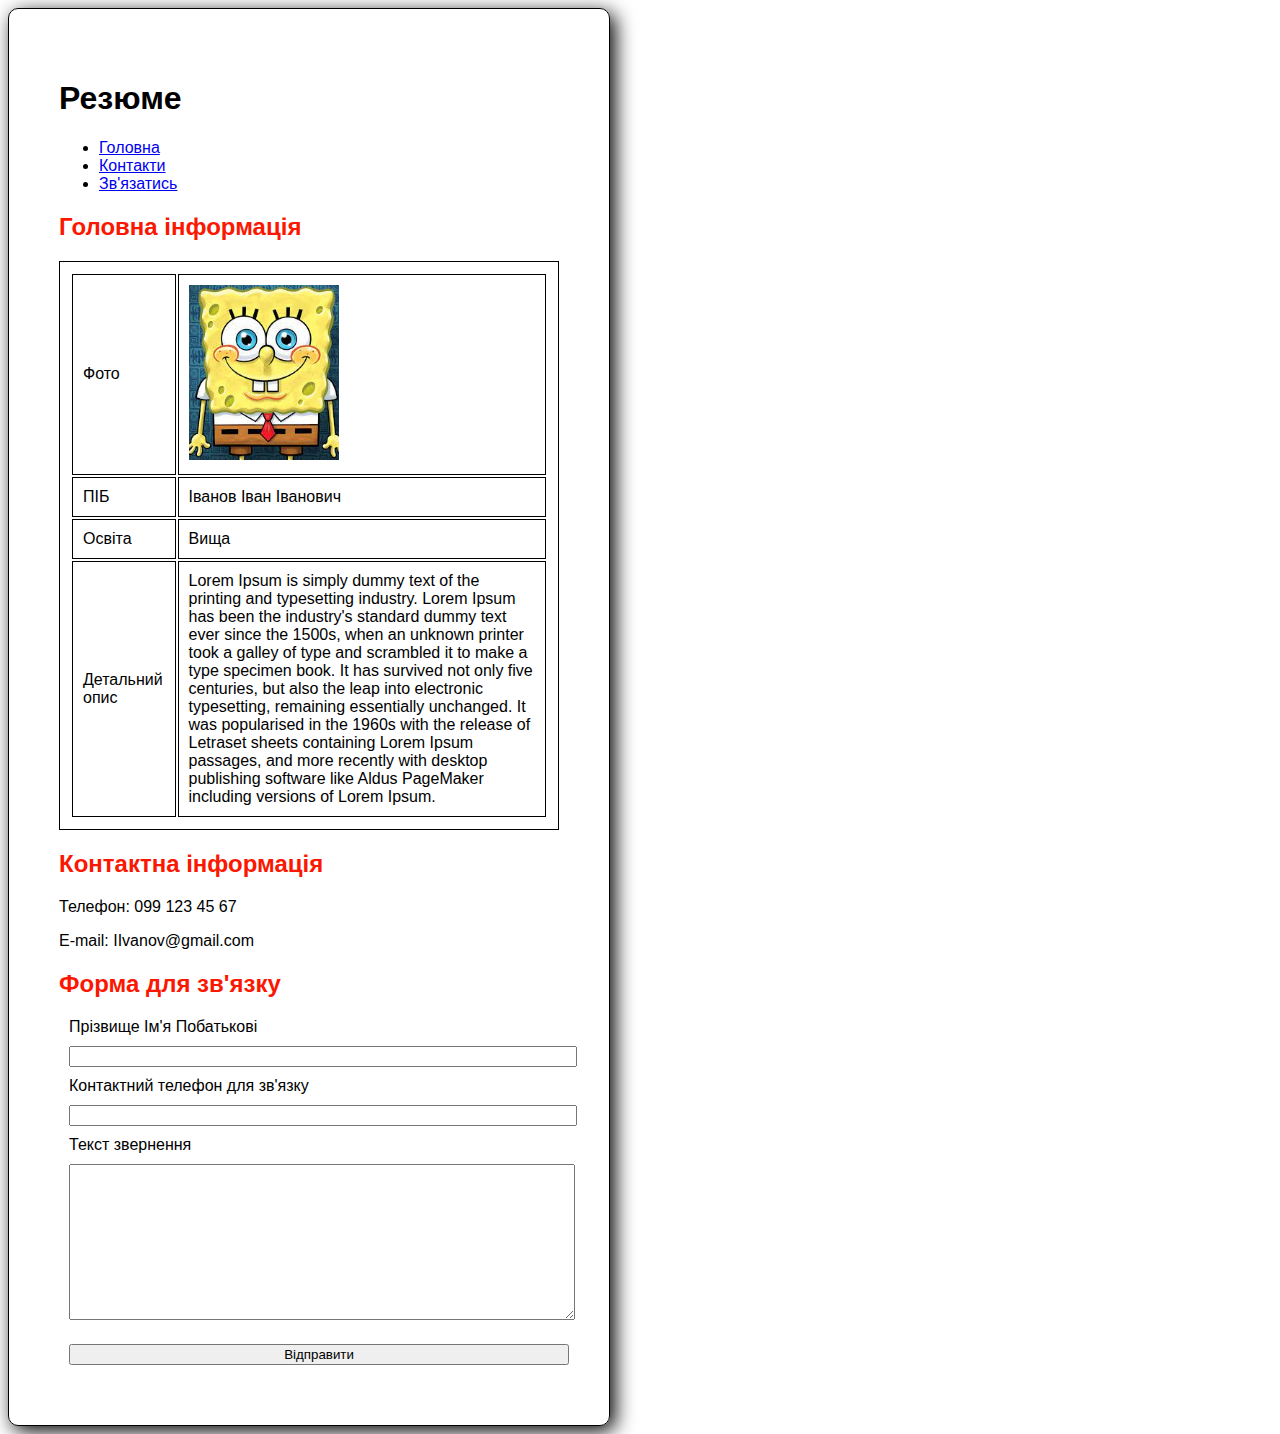
<file: Lessons17/Index.html>
<!DOCTYPE html>
<html lang="en">
<head>
    <meta charset="UTF-8">
    <meta http-equiv="X-UA-Compatible" content="IE=edge">
    <meta name="viewport" content="width=device-width, initial-scale=1.0">
    <link rel="stylesheet" href="Style.css">
    <title>Lessons 17 HTML</title>
</head>
<body>
    <div class="container">
        <header>
            <h1>Резюме</h1>
        </header>
        <nav>
            <ul>
                <li><a href="#MainInfo">Головна</a></li>
                <li><a href="#ContactDetails">Контакти</a></li>
                <li><a href="#ContactForm">Зв'язатись</a></li>
            </ul>
        </nav>
        <main>
            <section id="MainInfo">
                <h2>
                    Головна інформація
                </h2>
                <table class="table">
                    <tr>
                        <td>Фото</td>
                        <td><img src="logo.jpg" alt="Photo"></td>
                    </tr>
                    <tr>
                        <td>ПІБ</td>
                        <td>Іванов Іван Іванович</td>
                    </tr>
                    <tr>
                        <td>Освіта</td>
                        <td>Вища</td>
                    </tr>
                    <tr>
                        <td>Детальний опис</td>
                        <td>
                            Lorem Ipsum is simply dummy text of the printing and typesetting industry. 
                            Lorem Ipsum has been the industry's standard dummy text ever since the 1500s, 
                            when an unknown printer took a galley of type and scrambled it to make a type specimen book.
                            It has survived not only five centuries, but also the leap into electronic typesetting, remaining essentially unchanged. 
                            It was popularised in the 1960s with the release of Letraset sheets containing Lorem Ipsum passages, 
                            and more recently with desktop publishing software like Aldus PageMaker including versions of Lorem Ipsum.
                        </td>
                    </tr>
                </table>
            </section>
            <section id="ContactDetails">
                <h2>
                    Контактна інформація
                </h2>
                    <p>Телефон: 099 123 45 67</p>
                    <p>E-mail: IIvanov@gmail.com</p>
            </section>
            <section>
                    <h2>Форма для зв'язку</h2>
                    <form id = "ContactForm">
                        <label for="fio">Прізвище Ім'я Побатькові</label>
                        <input id="fio" type="text">
                        <br>
                        <label for="tel">Контактний телефон для зв'язку</label>
                        <input id="tel" type="tel">
                        <br>
                        <label for="desc">Текст звернення</label>
                        <textarea id="desc" cols="30" rows="10"></textarea>
                        <br>
                        <button type="submit" onclick="Submitbutton()">Відправити</button>
                    </form>
            </section>
        </main>
    </div>
    <script src="Main.js"></script>
</body>
</html>
</file>
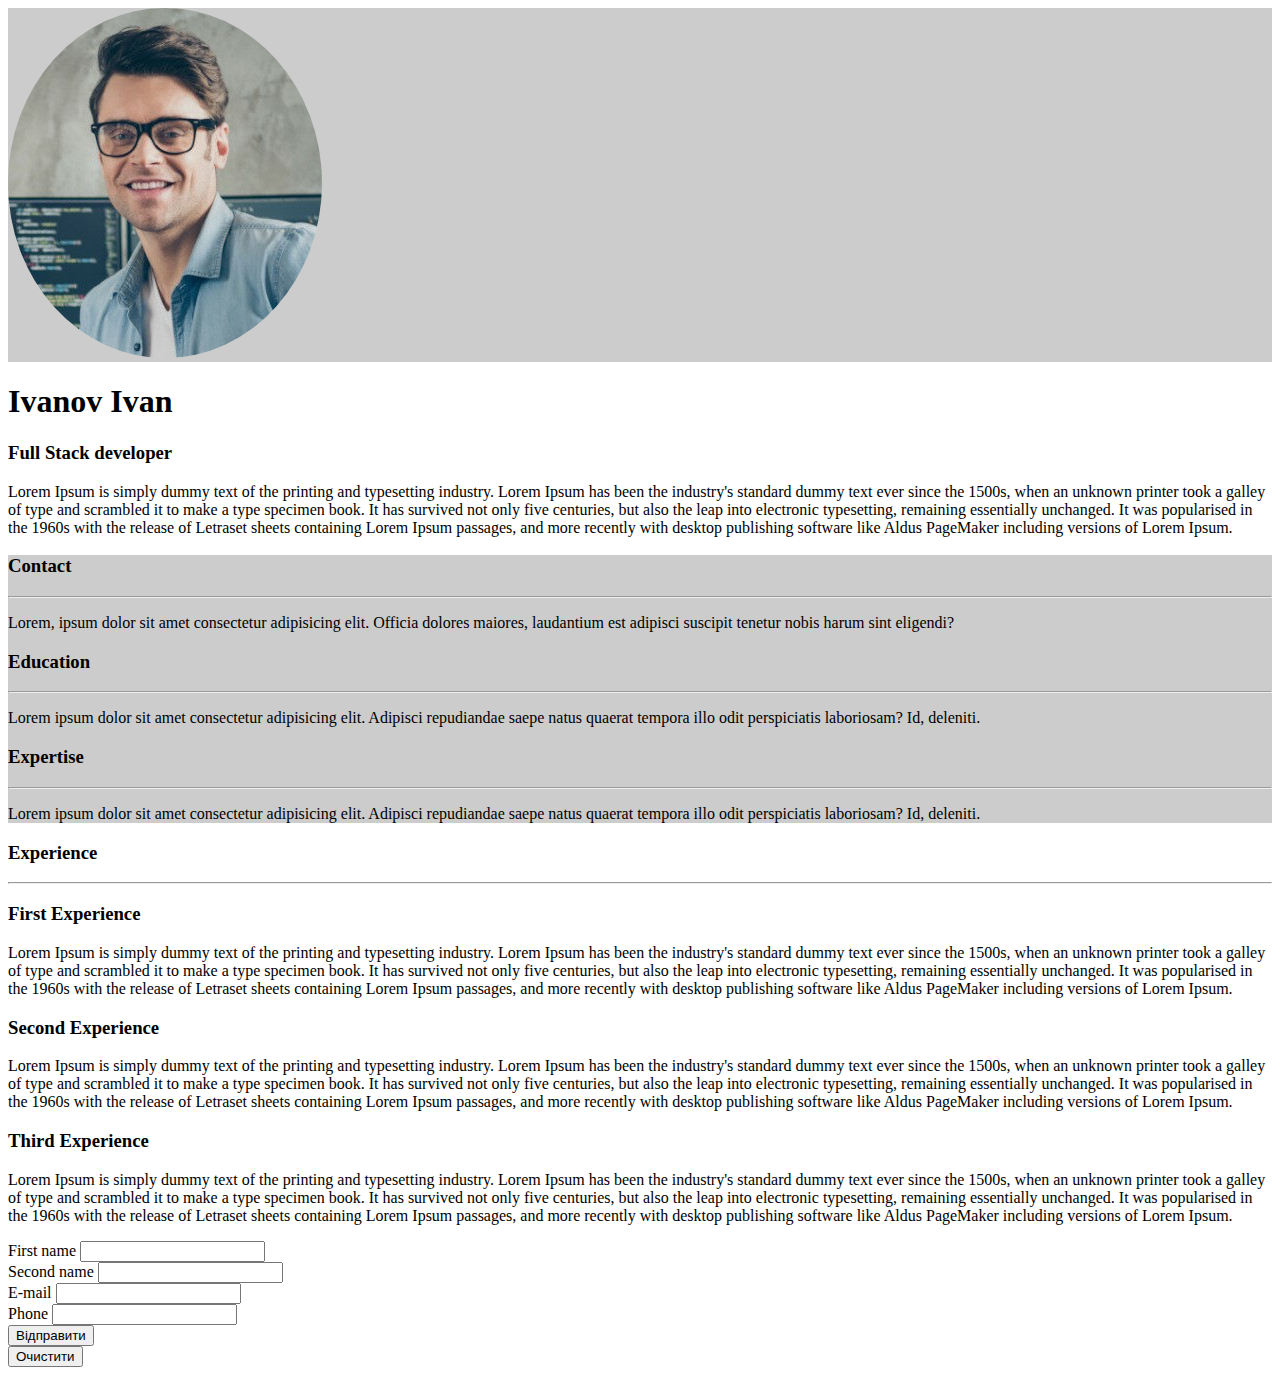
<file: Lessons18/Index.html>
<!DOCTYPE html>
<html lang="en">
<head>
    <meta charset="UTF-8">
    <meta http-equiv="X-UA-Compatible" content="IE=edge">
    <meta name="viewport" content="width=device-width, initial-scale=1.0">
    <link rel="stylesheet" href="Style.css">
    <link href="https://cdn.jsdelivr.net/npm/bootstrap@5.3.0-alpha3/dist/css/bootstrap.min.css" rel="stylesheet" integrity="sha384-KK94CHFLLe+nY2dmCWGMq91rCGa5gtU4mk92HdvYe+M/SXH301p5ILy+dN9+nJOZ" crossorigin="anonymous">
    <title>Document</title>
</head>
<body>
    <div class="container">
        <header>
            <div class="row">
                <div class="col-md-3"style="background-color: #ccc;">
                    <img class="w-100" src="Person.jpg" alt="photo" style="border-radius: 50%;">
                </div>
                <div class="col-md-9 ps-5" >
                    <h1>Ivanov Ivan</h1>
                    <h3>Full Stack developer</h3>
                    <p>Lorem Ipsum is simply dummy text of the printing and typesetting industry. Lorem Ipsum has been the industry's standard dummy text ever since the 1500s, when an unknown printer took a galley of type and scrambled it to make a type specimen book. It has survived not only five centuries, but also the leap into electronic typesetting, remaining essentially unchanged. It was popularised in the 1960s with the release of Letraset sheets containing Lorem Ipsum passages, and more recently with desktop publishing software like Aldus PageMaker including versions of Lorem Ipsum.</p>
                </div>
            </div>
        </header>
        <main>
            <div class="row">
                <div class="col-md-3" style="background-color: #ccc;">
                    <div class="row">
                        <h3>Contact</h3>
                        <hr>
                        <p>Lorem, ipsum dolor sit amet consectetur adipisicing elit. Officia dolores maiores, laudantium est adipisci suscipit tenetur nobis harum sint eligendi?</p>
                    </div>
                    <div class="row">
                        <h3>Education</h3>
                        <hr>
                        <p>Lorem ipsum dolor sit amet consectetur adipisicing elit. Adipisci repudiandae saepe natus quaerat tempora illo odit perspiciatis laboriosam? Id, deleniti.</p>
                    </div>
                    <div class="row">
                        <h3>Expertise</h3>
                        <hr>
                        <p>Lorem ipsum dolor sit amet consectetur adipisicing elit. Adipisci repudiandae saepe natus quaerat tempora illo odit perspiciatis laboriosam? Id, deleniti.</p>
                    </div>
                </div>
                <div class="col-md-9 ps-5" >
                    <h3>Experience</h3>
                    <hr> 
                    <h3 class="" id="firstTitle">First Experience</h3>                 
                    <p class="" id="first">Lorem Ipsum is simply dummy text of the printing and typesetting industry. Lorem Ipsum has been the industry's standard dummy text ever since the 1500s, when an unknown printer took a galley of type and scrambled it to make a type specimen book. It has survived not only five centuries, but also the leap into electronic typesetting, remaining essentially unchanged. It was popularised in the 1960s with the release of Letraset sheets containing Lorem Ipsum passages, and more recently with desktop publishing software like Aldus PageMaker including versions of Lorem Ipsum.</p>
                    <h3 class="" id="secondTitle">Second Experience</h3>   
                    <p class="" id="second">Lorem Ipsum is simply dummy text of the printing and typesetting industry. Lorem Ipsum has been the industry's standard dummy text ever since the 1500s, when an unknown printer took a galley of type and scrambled it to make a type specimen book. It has survived not only five centuries, but also the leap into electronic typesetting, remaining essentially unchanged. It was popularised in the 1960s with the release of Letraset sheets containing Lorem Ipsum passages, and more recently with desktop publishing software like Aldus PageMaker including versions of Lorem Ipsum.</p>
                    <h3 class="" id="thirdTitle">Third Experience</h3>   
                    <p class="" id="third">Lorem Ipsum is simply dummy text of the printing and typesetting industry. Lorem Ipsum has been the industry's standard dummy text ever since the 1500s, when an unknown printer took a galley of type and scrambled it to make a type specimen book. It has survived not only five centuries, but also the leap into electronic typesetting, remaining essentially unchanged. It was popularised in the 1960s with the release of Letraset sheets containing Lorem Ipsum passages, and more recently with desktop publishing software like Aldus PageMaker including versions of Lorem Ipsum.</p>
                </div>
            </div>
        </main>
        <footer>
            <form action="" id="SendForm" class="mt-5 mb-5">
                <div class="container mt-5 mb-5">
                    <div class="row">
                        <div class="col-md-12">
                            <div class="row">
                                <div class="col-md-6">
                                    <label for="Name">First name</label>
                                    <input class="form-control" id="Name" type="text">
                                </div>
                                <div class="col-md-6">
                                    <label for="SecondName">Second name</label>
                                    <input class="form-control" id="SecondName" type="text">
                                </div>
                            </div>
                            <div class="row">
                                <div class="col-md-6">
                                    <label for="Email">E-mail</label>
                                    <input class="form-control" id="Email" type="email">
                                </div>
                                <div class="col-md-6">
                                    <label for="Phone">Phone</label>
                                    <input class="form-control" id="Phone" type="tel">
                                </div>
                            </div>
                            <div class="row">
                                <div class="col-md-1 me-3 mt-3">
                                    <button class="btn btn-success" type="submit">Відправити</button>
                                </div>
                                <div class="col-md-1 me-3 mt-3">
                                    <button class="btn btn-danger" type="reset">Очистити</button>
                                </div>
                            </div>
                        </div>
                    </div> 
                </div>
            </form>
            
        </footer>
    </div>
    <script src="https://cdn.jsdelivr.net/npm/bootstrap@5.3.0-alpha3/dist/js/bootstrap.bundle.min.js" integrity="sha384-ENjdO4Dr2bkBIFxQpeoTz1HIcje39Wm4jDKdf19U8gI4ddQ3GYNS7NTKfAdVQSZe" crossorigin="anonymous"></script>
    <script src="Main.js"></script>
</body>
</html>
</file>
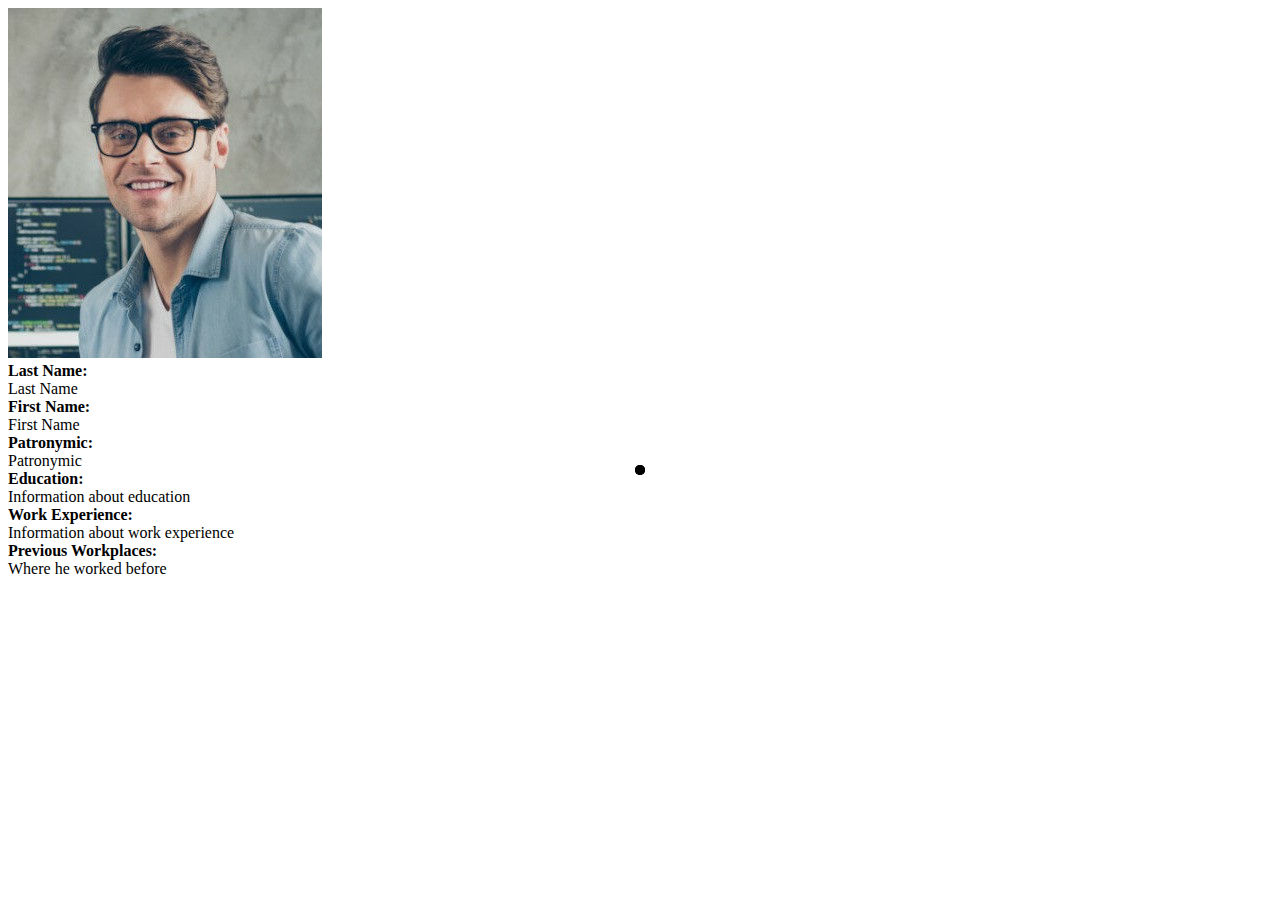
<file: Lessons18/test.html>
<!DOCTYPE html>
<html lang="en">
<head>
    <meta charset="UTF-8">
    <meta http-equiv="X-UA-Compatible" content="IE=edge">
    <meta name="viewport" content="width=device-width, initial-scale=1.0">
    <link href="https://cdn.jsdelivr.net/npm/bootstrap@5.3.0-alpha3/dist/css/bootstrap.min.css" rel="stylesheet" integrity="sha384-KK94CHFLLe+nY2dmCWGMq91rCGa5gtU4mk92HdvYe+M/SXH301p5ILy+dN9+nJOZ" crossorigin="anonymous">
    <style>
        .section-title {
            font-weight: bold;
        }

        .vertical-line {
            position: relative;
        }

        .vertical-line::before {
            content: "";
            position: absolute;
            top: 0;
            left: 50%;
            transform: translateX(-50%);
            width: 2px;
            height: 100%;
            background-color: #000;
        }

        .circle {
            position: absolute;
            top: 50%;
            left: 50%;
            transform: translate(-50%, -50%);
            width: 10px;
            height: 10px;
            border-radius: 50%;
            background-color: #000;
        }

        .circle:nth-child(2) {
            top: 25%;
        }

        .circle:nth-child(3) {
            top: 75%;
        }
    </style>
    <title>Profile Layout</title>
</head>
<body>
    <div class="container">
        <div class="row">
            <div class="col-md-3">
                <img class="PersonImg" src="Person.jpg" alt="photo">
            </div>
            <div class="col-md-9">
                <div class="row">
                    <div class="col-md-3 section-title">Last Name:</div>
                    <div class="col-md-9">Last Name</div>
                </div>
                <div class="row">
                    <div class="col-md-3 section-title">First Name:</div>
                    <div class="col-md-9">First Name</div>
                </div>
                <div class="row">
                    <div class="col-md-3 section-title">Patronymic:</div>
                    <div class="col-md-9">Patronymic</div>
                </div>
            </div>
            <div class="vertical-line">
                <div class="circle"></div>
                <div class="circle"></div>
                <div class="circle"></div>
            </div>
        </div>
        <div class="row">
            <div class="col-md-3 section-title">Education:</div>
            <div class="col-md-9">Information about education</div>
        </div>
        <div class="row">
            <div class="col-md-3 section-title">Work Experience:</div>
            <div class="col-md-9">Information about work experience</div>
        </div>
        <div class="row">
            <div class="col-md-3 section-title">Previous Workplaces:</div>
            <div class="col-md-9">Where he worked before</div>
        </div>
    </div>
    <script src="https://cdn.jsdelivr.net/npm/bootstrap@5.3.0
</file>
<file: Lessons17/Style.css>
.container{
    width: 500px;
    border: 1px solid #000000;
    border-radius: 10px;
    box-shadow: 5px 5px 20px #000000;
    font-family: Arial, Helvetica, sans-serif;
    padding: 50px;
}

.table, tr,td{
    border: 1px solid #000000;
    padding: 10px;
}

img{
    width: 150px;
}

h2{
    color: #FB1802
}
label,input, button, textarea {
    margin: 10px;
    width: 100%;
}
</file>
<file: Lessons18/Style.css>
.hide{
    display: none;
}
</file>
